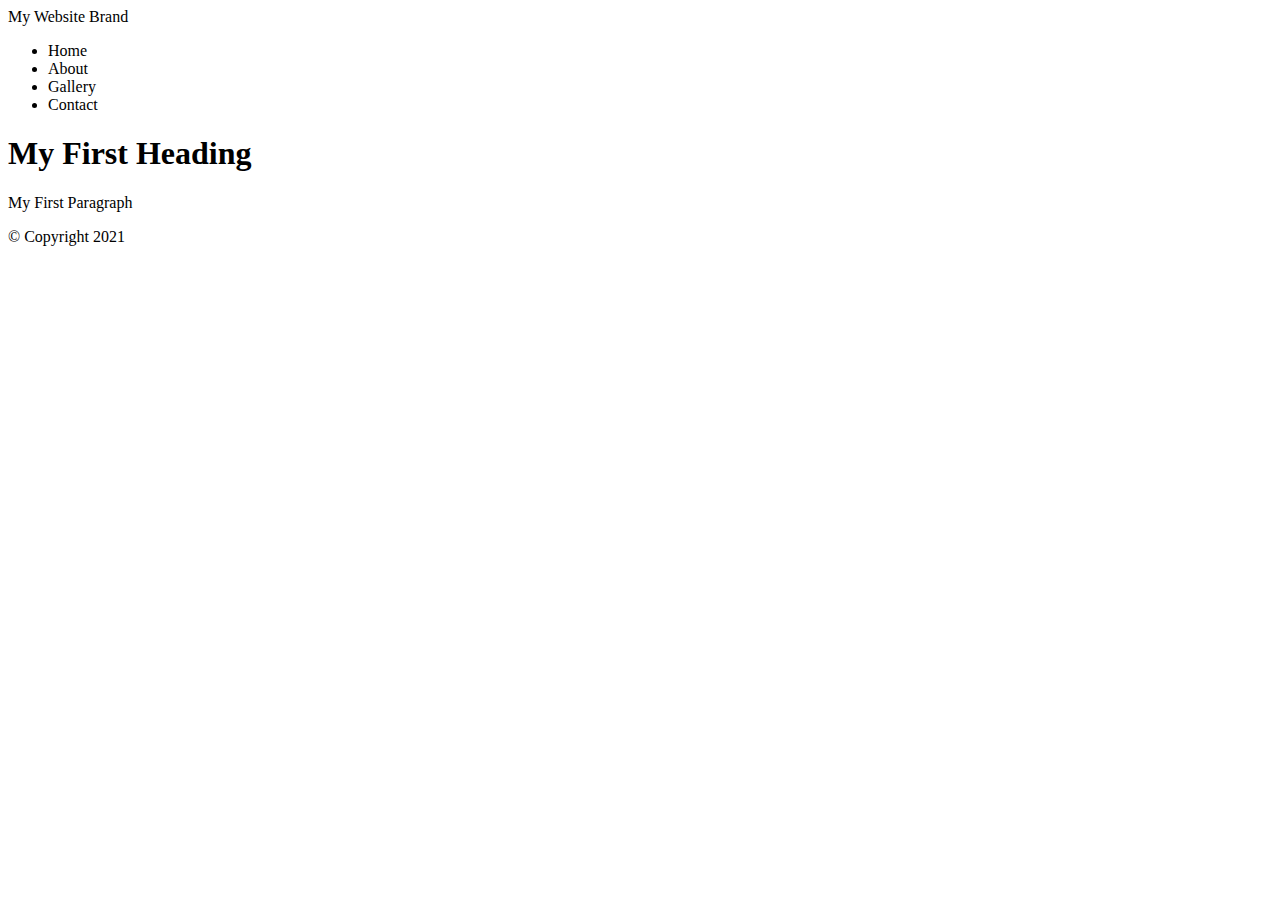
<file: html-demo1.html>
<!DOCTYPE html>
<html lang="en">
<head>
    <meta charset="UTF-8">
    <meta http-equiv="X-UA-Compatible" content="IE=edge">
    <meta name="viewport" content="width=device-width, initial-scale=1.0">
    <title>My First Web Page</title>
</head>
<body>


<!--Container to wrap everthing-->
<div id="container">


    <!--Brand of website-->
    <header>My Website Brand</header>
    <!--Main navigation-->
    <!--Start Navigation-->
    <nav>
        <ul>
            <li>Home</li>
            <li>About</li>
            <li>Gallery</li>
            <li>Contact</li>
        </ul>
    </nav>
    <!--End Navigation-->

    <!--Main COntent-->
    <main>
    <h1>My First Heading</h1>
    <p>My First Paragraph</p>
    </main>

    <!--Footer Information-->
    <footer>
        &copy; Copyright 2021
    </footer>
    </div>
    <!--End Container-->

</body>
</html>
</file>
